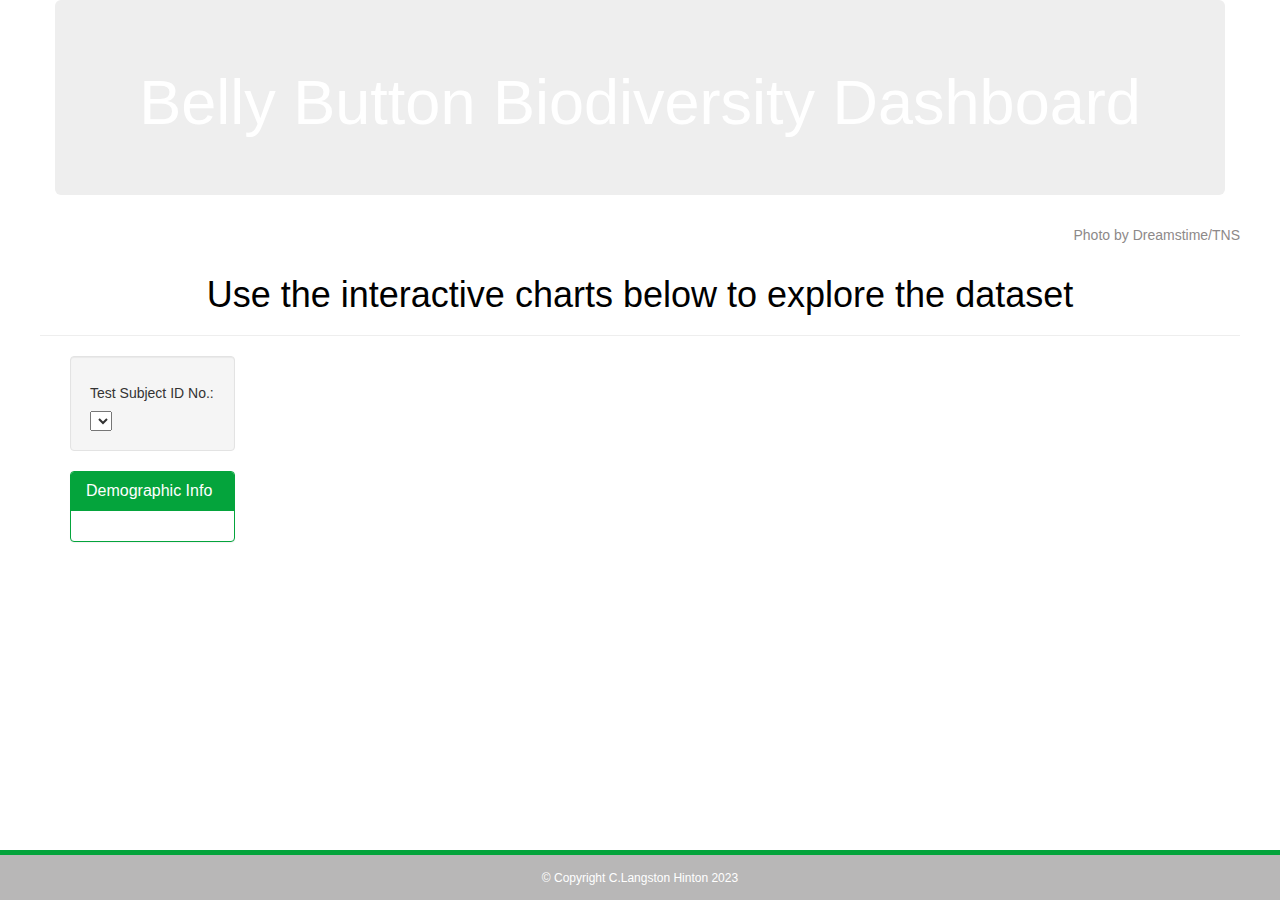
<file: index.html>
<!DOCTYPE html>
<html lang="en">

<head>
  <meta charset="UTF-8">
  <meta name="viewport" content="width=device-width, initial-scale=1.0">
  <meta http-equiv="X-UA-Compatible" content="ie=edge">
  <title>Bellybutton Biodiversity</title>
  <link rel="stylesheet" href="https://maxcdn.bootstrapcdn.com/bootstrap/3.3.7/css/bootstrap.min.css">
  
  <!-- CSS stylesheet -->
  <link rel="stylesheet" type="text/css" href="assets/styles.css" media="screen">

</head>

<body>

  <div class="container">
    <div class="row">
      <div class="col-md-12 jumbotron text-center" 
        style="background-image: url('https://newsela.imgix.net/article_media/2017/10/eating-dirt-microbes-27722b60.jpg?crop=focalpoint&fit=crop&w=885&auto=format%2Ccompress&fp-x=0.5&fp-y=0.5&fp-z=1.0')">
        <h1 style="color: white;">Belly Button Biodiversity Dashboard</h1>
      </div>
      <div class="row text-right">
        <p>Photo by Dreamstime/TNS</p>
      </div>
      <div class="row text-center">
        <h1 style="color: black;">Use the interactive charts below to explore the dataset</h1>
        <hr>
      </div>
    </div>
    <div class="row">
      <div class="col-md-2">
        <div class="well">
          <h5>Test Subject ID No.:</h5>
          <select id="selDataset" onchange="optionChanged(this.value)"></select>
        </div>
        <div class="panel panel-primary">
          <div class="panel-heading">
            <h3 class="panel-title">Demographic Info</h3>
          </div>
          <div id="sample-metadata" class="panel-body"></div>
        </div>
      </div>
      <div class="col-md-5">
        <div id="bar"></div>
      </div>
      <div class="col-md-5">
        <div id="gauge"></div>
      </div>
    </div>
    <div class="row">
      <div class="col-md-12">
        <div id="bubble"></div>
      </div>
    </div>
  </div>

  <script src="https://d3js.org/d3.v5.min.js"></script>
  <script src="https://cdn.plot.ly/plotly-latest.min.js"></script>
  <script src="./static/js/app.js"></script>
  
  <!-- Footer -->
  <footer class="footer" style="text-align: center;">
    <span class="bottom">&copy; Copyright C.Langston Hinton 2023</span>
  </footer>

</body>

</html>

<!-- photo credit: Photo by Dreamstime/TNS -->
</file>
<file: assets/styles.css>
/* Jumbotron Background Image*/
jumbotron {
  height: 750px;
  max-width: max-content;
  background-position: center;
  background-repeat: no-repeat;
  background-size: cover; 

}


/* Paragraph */
  p {
    color: rgb(141, 137, 137);
    font-size: 1;
    margin-top: 0;
  }


.panel-primary{border-color:#04a43c}
.panel-primary>.panel-heading{color:#fff;
  background-color:#04a43c;border-color: #04a43c}

/* Footer */
footer {
  background-color: #b8b7b7;
  border-top-style: solid;
  border-top-width: 5px;
  border-top-color: #04a43c;
  color: white;
  min-height: 50px;
  font-family: Arial, Geneva, Helvetica, sans-serif;
  font-size: 12px;
  text-align: center;
  position: fixed;
  left: 0;
  bottom: 0;
  width: 100%;
  padding-top: 15px;

} */
</file>
